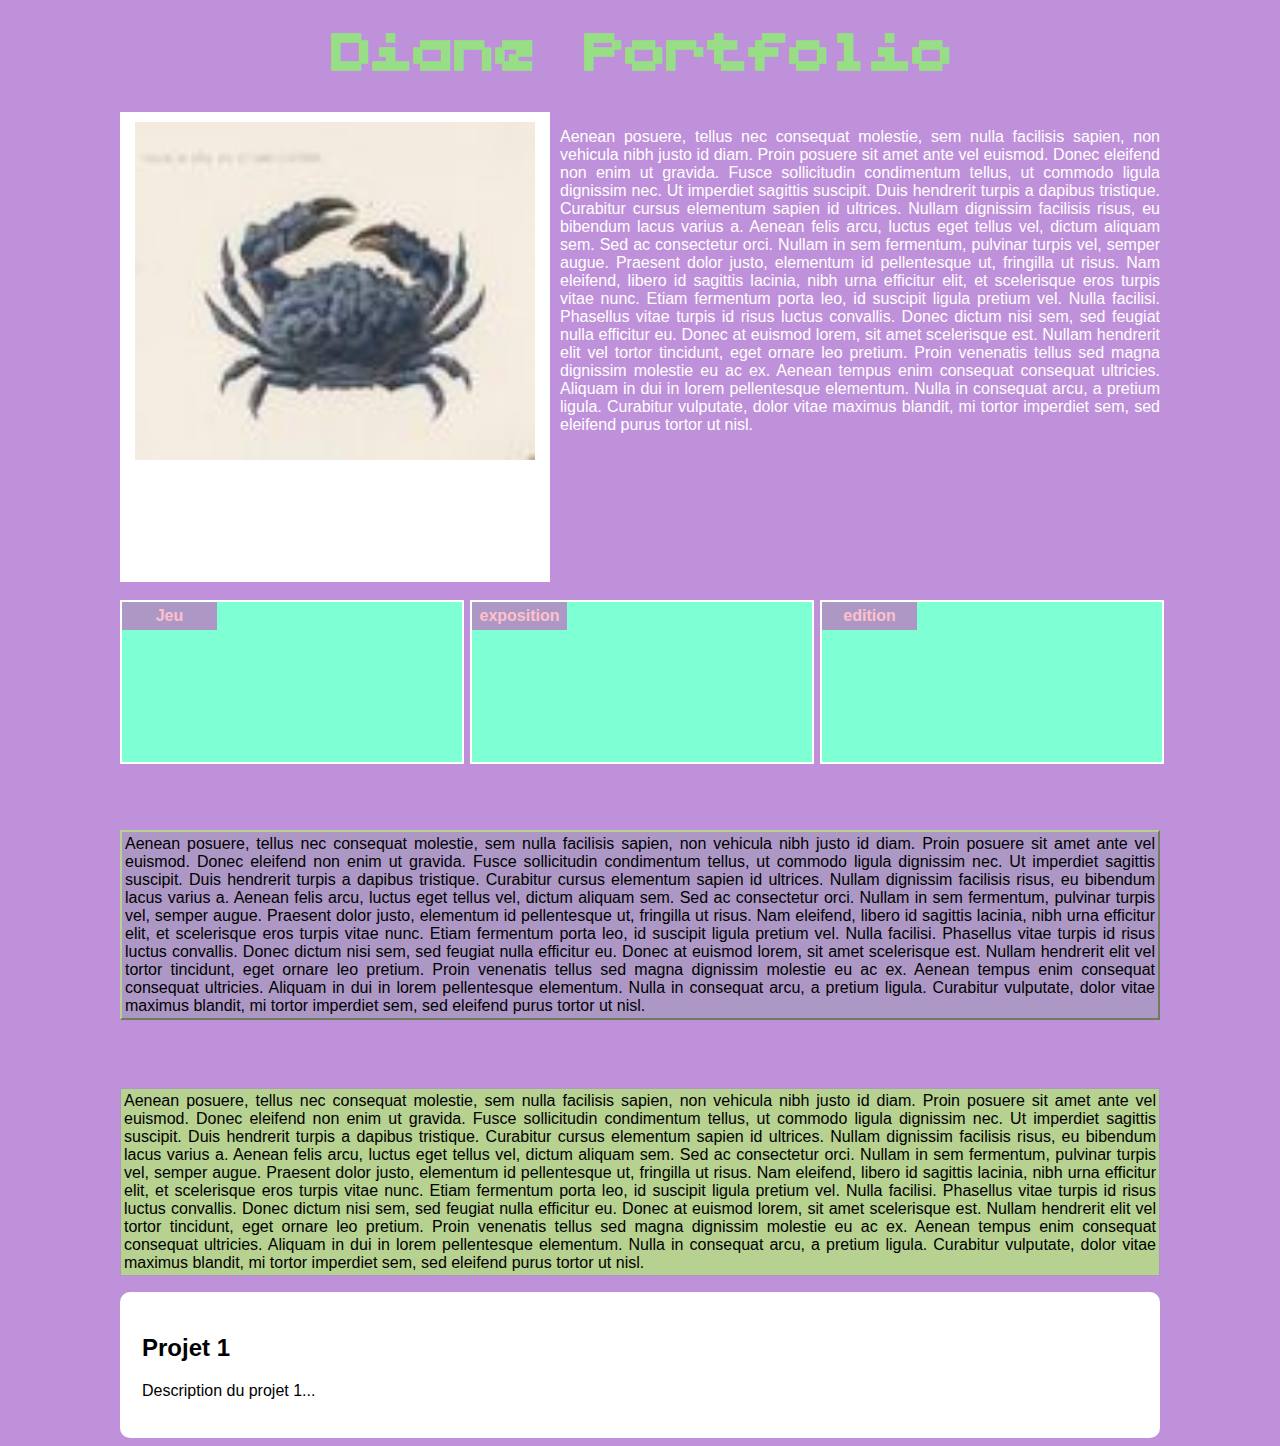
<file: index.html>
<!DOCTYPE html>
<html>
  <head>
    <title>Diane Portfolio</title>
    <meta charset="utf-8" />
    <link href="style.css" type="text/css" rel="stylesheet" />
  </head>

  <body>
    <h1>Diane Portfolio</h1>
    <section id="presentation">
      <div class="photoid"><img src="Photo.jpg" /></div>
      <p>
        Aenean posuere, tellus nec consequat molestie, sem nulla facilisis
        sapien, non vehicula nibh justo id diam. Proin posuere sit amet ante vel
        euismod. Donec eleifend non enim ut gravida. Fusce sollicitudin
        condimentum tellus, ut commodo ligula dignissim nec. Ut imperdiet
        sagittis suscipit. Duis hendrerit turpis a dapibus tristique. Curabitur
        cursus elementum sapien id ultrices. Nullam dignissim facilisis risus,
        eu bibendum lacus varius a. Aenean felis arcu, luctus eget tellus vel,
        dictum aliquam sem. Sed ac consectetur orci. Nullam in sem fermentum,
        pulvinar turpis vel, semper augue. Praesent dolor justo, elementum id
        pellentesque ut, fringilla ut risus. Nam eleifend, libero id sagittis
        lacinia, nibh urna efficitur elit, et scelerisque eros turpis vitae
        nunc. Etiam fermentum porta leo, id suscipit ligula pretium vel. Nulla
        facilisi. Phasellus vitae turpis id risus luctus convallis. Donec dictum
        nisi sem, sed feugiat nulla efficitur eu. Donec at euismod lorem, sit
        amet scelerisque est. Nullam hendrerit elit vel tortor tincidunt, eget
        ornare leo pretium. Proin venenatis tellus sed magna dignissim molestie
        eu ac ex. Aenean tempus enim consequat consequat ultricies. Aliquam in
        dui in lorem pellentesque elementum. Nulla in consequat arcu, a pretium
        ligula. Curabitur vulputate, dolor vitae maximus blandit, mi tortor
        imperdiet sem, sed eleifend purus tortor ut nisl.
      </p>
    </section>

    <br />

    <nav>
      <div><a class="bouton" href="jeulit.html">Jeu</a></div>
      <div><a class="bouton" href="exposition.html">exposition</a></div>
      <div><a class="bouton" href="edition.html">edition</a></div>
    </nav>
    <br />
    <br />
    <br />
    <p class="cadre1">
      Aenean posuere, tellus nec consequat molestie, sem nulla facilisis sapien,
      non vehicula nibh justo id diam. Proin posuere sit amet ante vel euismod.
      Donec eleifend non enim ut gravida. Fusce sollicitudin condimentum tellus,
      ut commodo ligula dignissim nec. Ut imperdiet sagittis suscipit. Duis
      hendrerit turpis a dapibus tristique. Curabitur cursus elementum sapien id
      ultrices. Nullam dignissim facilisis risus, eu bibendum lacus varius a.
      Aenean felis arcu, luctus eget tellus vel, dictum aliquam sem. Sed ac
      consectetur orci. Nullam in sem fermentum, pulvinar turpis vel, semper
      augue. Praesent dolor justo, elementum id pellentesque ut, fringilla ut
      risus. Nam eleifend, libero id sagittis lacinia, nibh urna efficitur elit,
      et scelerisque eros turpis vitae nunc. Etiam fermentum porta leo, id
      suscipit ligula pretium vel. Nulla facilisi. Phasellus vitae turpis id
      risus luctus convallis. Donec dictum nisi sem, sed feugiat nulla efficitur
      eu. Donec at euismod lorem, sit amet scelerisque est. Nullam hendrerit
      elit vel tortor tincidunt, eget ornare leo pretium. Proin venenatis tellus
      sed magna dignissim molestie eu ac ex. Aenean tempus enim consequat
      consequat ultricies. Aliquam in dui in lorem pellentesque elementum. Nulla
      in consequat arcu, a pretium ligula. Curabitur vulputate, dolor vitae
      maximus blandit, mi tortor imperdiet sem, sed eleifend purus tortor ut
      nisl.
    </p>

    <br /><br />
    <p class="cadre2">
      Aenean posuere, tellus nec consequat molestie, sem nulla facilisis sapien,
      non vehicula nibh justo id diam. Proin posuere sit amet ante vel euismod.
      Donec eleifend non enim ut gravida. Fusce sollicitudin condimentum tellus,
      ut commodo ligula dignissim nec. Ut imperdiet sagittis suscipit. Duis
      hendrerit turpis a dapibus tristique. Curabitur cursus elementum sapien id
      ultrices. Nullam dignissim facilisis risus, eu bibendum lacus varius a.
      Aenean felis arcu, luctus eget tellus vel, dictum aliquam sem. Sed ac
      consectetur orci. Nullam in sem fermentum, pulvinar turpis vel, semper
      augue. Praesent dolor justo, elementum id pellentesque ut, fringilla ut
      risus. Nam eleifend, libero id sagittis lacinia, nibh urna efficitur elit,
      et scelerisque eros turpis vitae nunc. Etiam fermentum porta leo, id
      suscipit ligula pretium vel. Nulla facilisi. Phasellus vitae turpis id
      risus luctus convallis. Donec dictum nisi sem, sed feugiat nulla efficitur
      eu. Donec at euismod lorem, sit amet scelerisque est. Nullam hendrerit
      elit vel tortor tincidunt, eget ornare leo pretium. Proin venenatis tellus
      sed magna dignissim molestie eu ac ex. Aenean tempus enim consequat
      consequat ultricies. Aliquam in dui in lorem pellentesque elementum. Nulla
      in consequat arcu, a pretium ligula. Curabitur vulputate, dolor vitae
      maximus blandit, mi tortor imperdiet sem, sed eleifend purus tortor ut
      nisl.
    </p>

    <div class="cadre">
      <h2>Projet 1</h2>
      <p>Description du projet 1...</p>
    </div>
  </body>
</html>
</file>
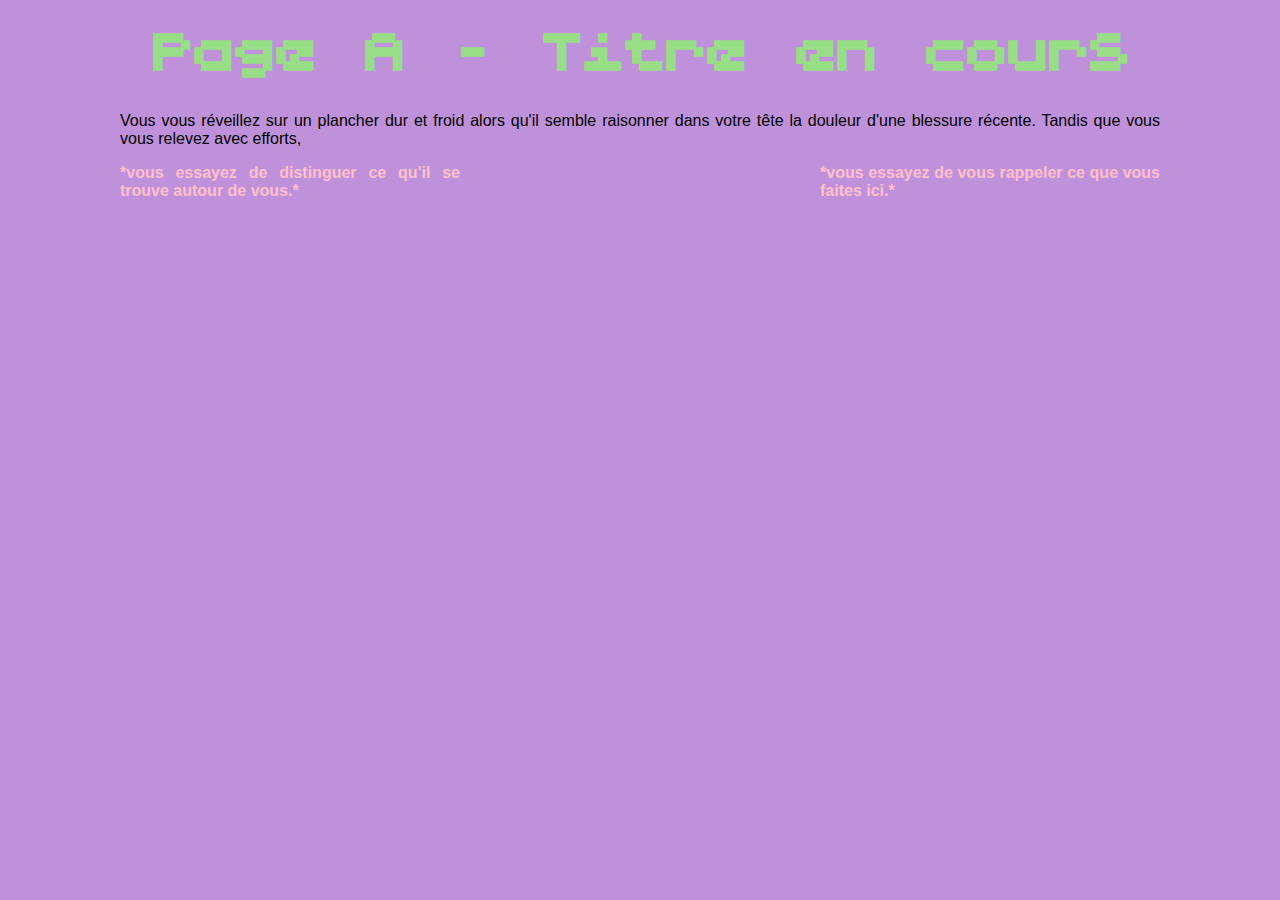
<file: A.html>
<!DOCTYPE html>
<html>
  <head>
    <title>Jeu</title>
    <meta charset="utf-8" />
    <link href="style.css" type="text/css" rel="stylesheet" />
  </head>

  <body>
    <h1>Page A - Titre en cours</h1>
    <p>
      Vous vous réveillez sur un plancher dur et froid alors qu'il semble
      raisonner dans votre tête la douleur d'une blessure récente. Tandis que
      vous vous relevez avec efforts,
    </p>
    <nav>
      <a href="A1.html"
        >*vous essayez de distinguer ce qu'il se trouve autour de vous.*</a
      >&emsp;<a href="A2.html"
        >*vous essayez de vous rappeler ce que vous faites ici.*</a
      >
    </nav>
  </body>
</html>
</file>
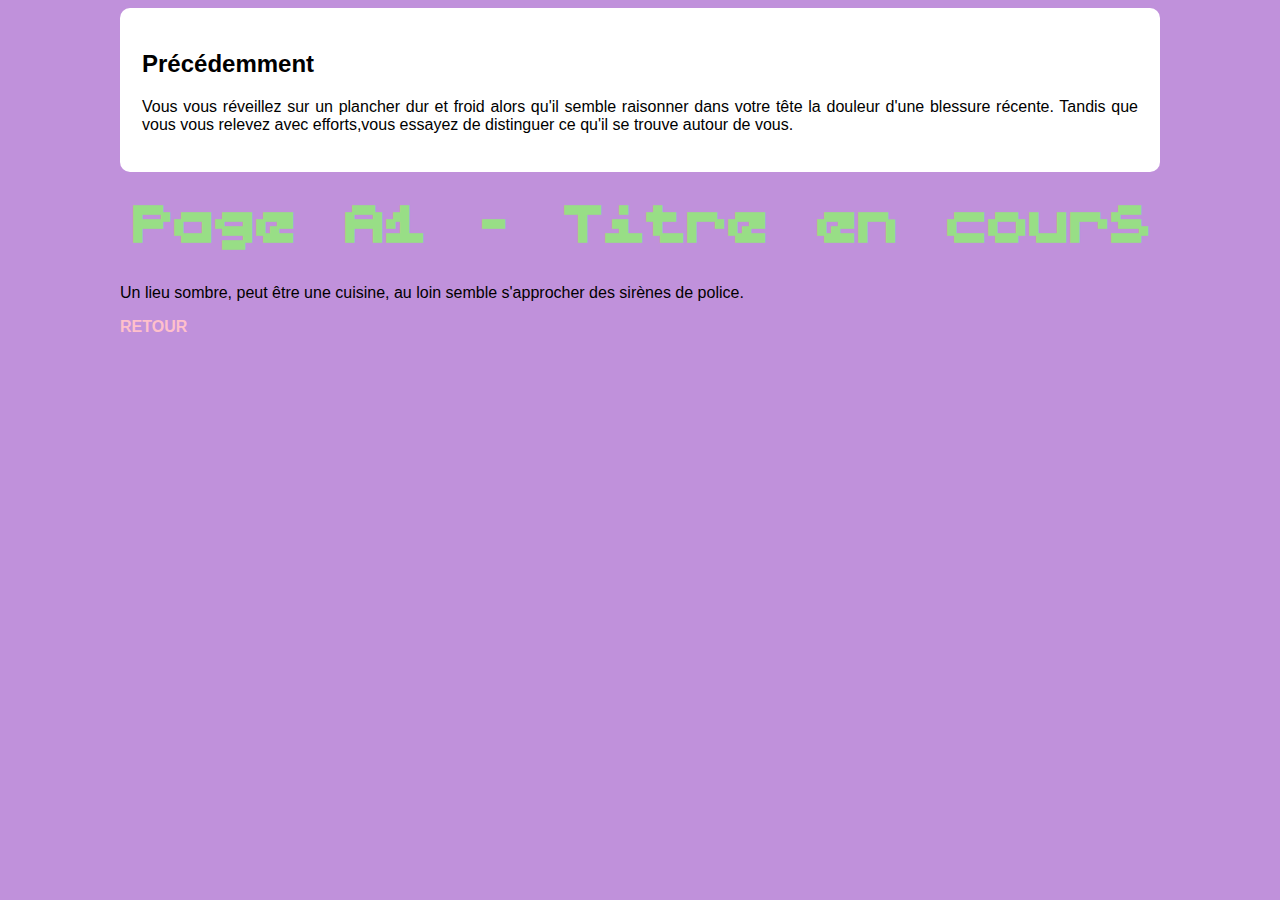
<file: A1.html>
<!DOCTYPE html>
<html>
  <head>
    <title>Jeu</title>
    <meta charset="utf-8" />
    <link href="style.css" type="text/css" rel="stylesheet" />
  </head>

  <body>
    <div class="cadre">
      <h2>Précédemment</h2>
      <p>
        Vous vous réveillez sur un plancher dur et froid alors qu'il semble
        raisonner dans votre tête la douleur d'une blessure récente. Tandis que
        vous vous relevez avec efforts,vous essayez de distinguer ce qu'il se
        trouve autour de vous.
      </p>
    </div>

    <h1>Page A1 - Titre en cours</h1>
    <p>
      Un lieu sombre, peut être une cuisine, au loin semble s'approcher des
      sirènes de police.
    </p>
    <nav>
      <a href="jeulit.html">RETOUR</a>
    </nav>
  </body>
</html>
</file>
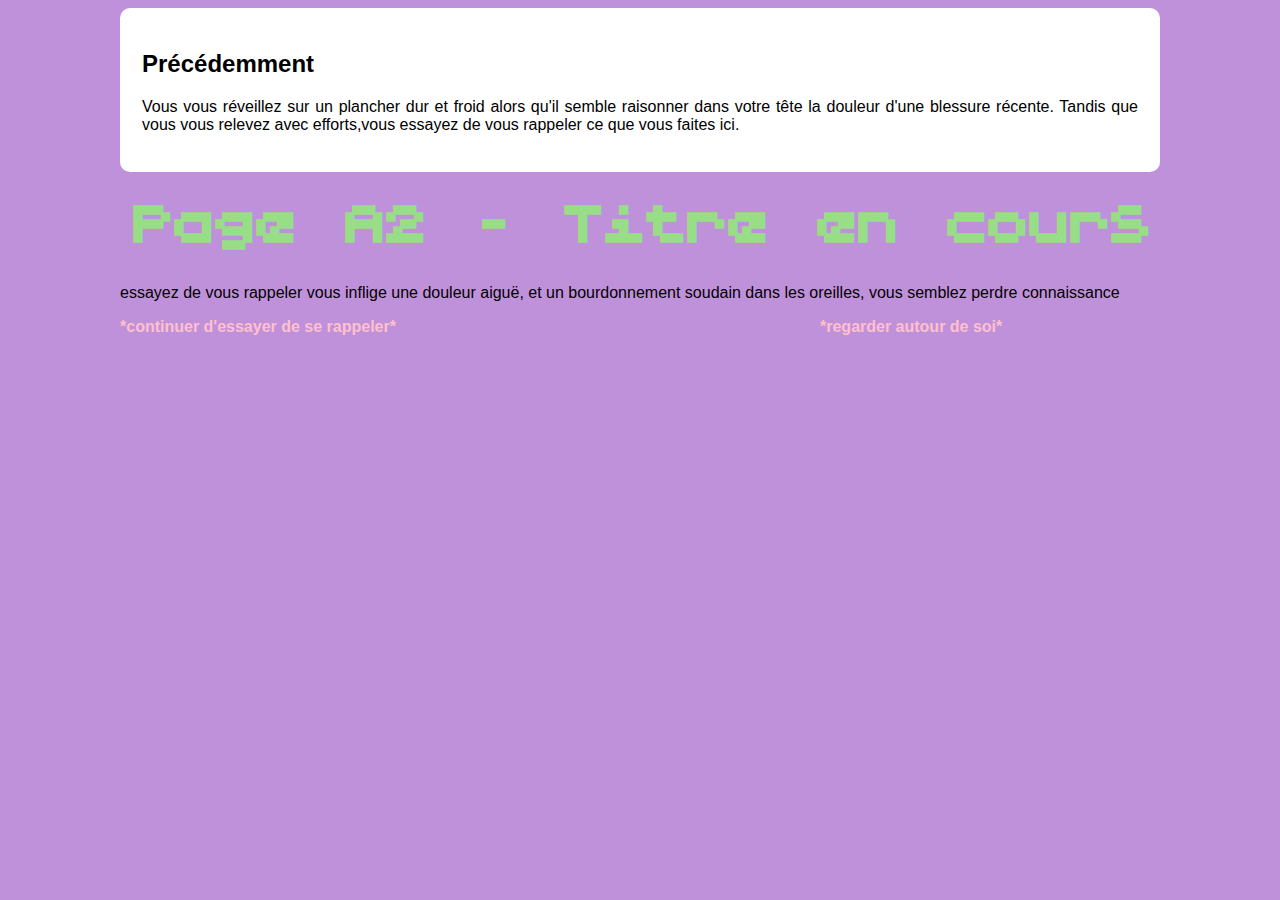
<file: A2.html>
<!DOCTYPE html>
<html>
  <head>
    <title>Jeu</title>
    <meta charset="utf-8" />
    <link href="style.css" type="text/css" rel="stylesheet" />
  </head>

  <body>
    <div class="cadre">
      <h2>Précédemment</h2>
      <p>
        Vous vous réveillez sur un plancher dur et froid alors qu'il semble
        raisonner dans votre tête la douleur d'une blessure récente. Tandis que
        vous vous relevez avec efforts,vous essayez de vous rappeler ce que vous
        faites ici.
      </p>
    </div>
    <h1>Page A2 - Titre en cours</h1>
    <p>
      essayez de vous rappeler vous inflige une douleur aiguë, et un
      bourdonnement soudain dans les oreilles, vous semblez perdre connaissance
    </p>
    <nav>
      <a href="A2a.html">*continuer d'essayer de se rappeler*</a>&emsp;<a
        href="A2b.html"
        >*regarder autour de soi*</a
      >
    </nav>
  </body>
</html>
</file>
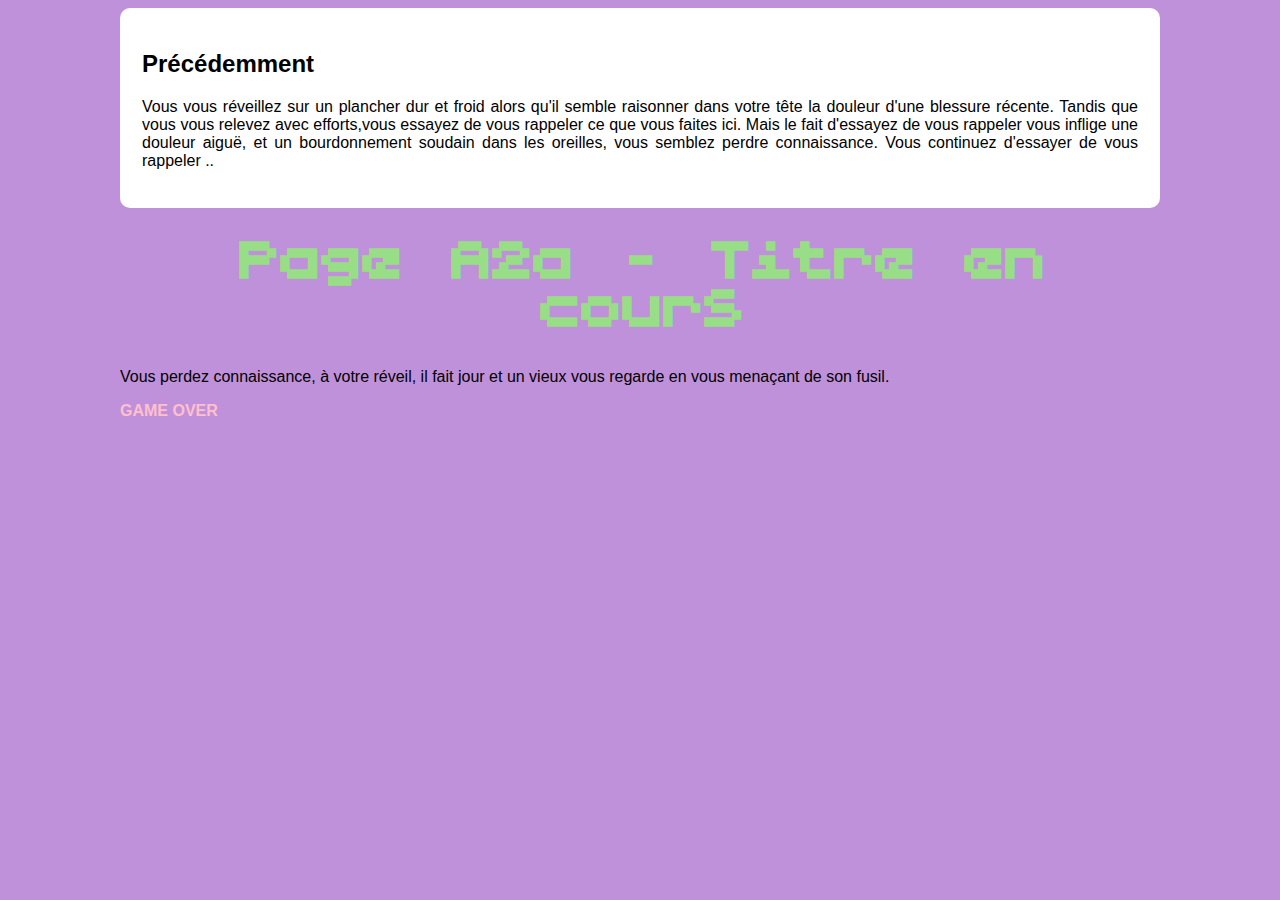
<file: A2a.html>
<!DOCTYPE html>
<html>
  <head>
    <title>Jeu</title>
    <meta charset="utf-8" />
    <link href="style.css" type="text/css" rel="stylesheet" />
  </head>

  <body>
    <div class="cadre">
      <h2>Précédemment</h2>
      <p>
        Vous vous réveillez sur un plancher dur et froid alors qu'il semble
        raisonner dans votre tête la douleur d'une blessure récente. Tandis que
        vous vous relevez avec efforts,vous essayez de vous rappeler ce que vous
        faites ici. Mais le fait d'essayez de vous rappeler vous inflige une
        douleur aiguë, et un bourdonnement soudain dans les oreilles, vous
        semblez perdre connaissance. Vous continuez d'essayer de vous rappeler
        ..
      </p>
    </div>
    <h1>Page A2a - Titre en cours</h1>
    <p>
      Vous perdez connaissance, à votre réveil, il fait jour et un vieux vous
      regarde en vous menaçant de son fusil.
    </p>
    <nav>
      <a href="jeulit.html">GAME OVER</a>
    </nav>
  </body>
</html>
</file>
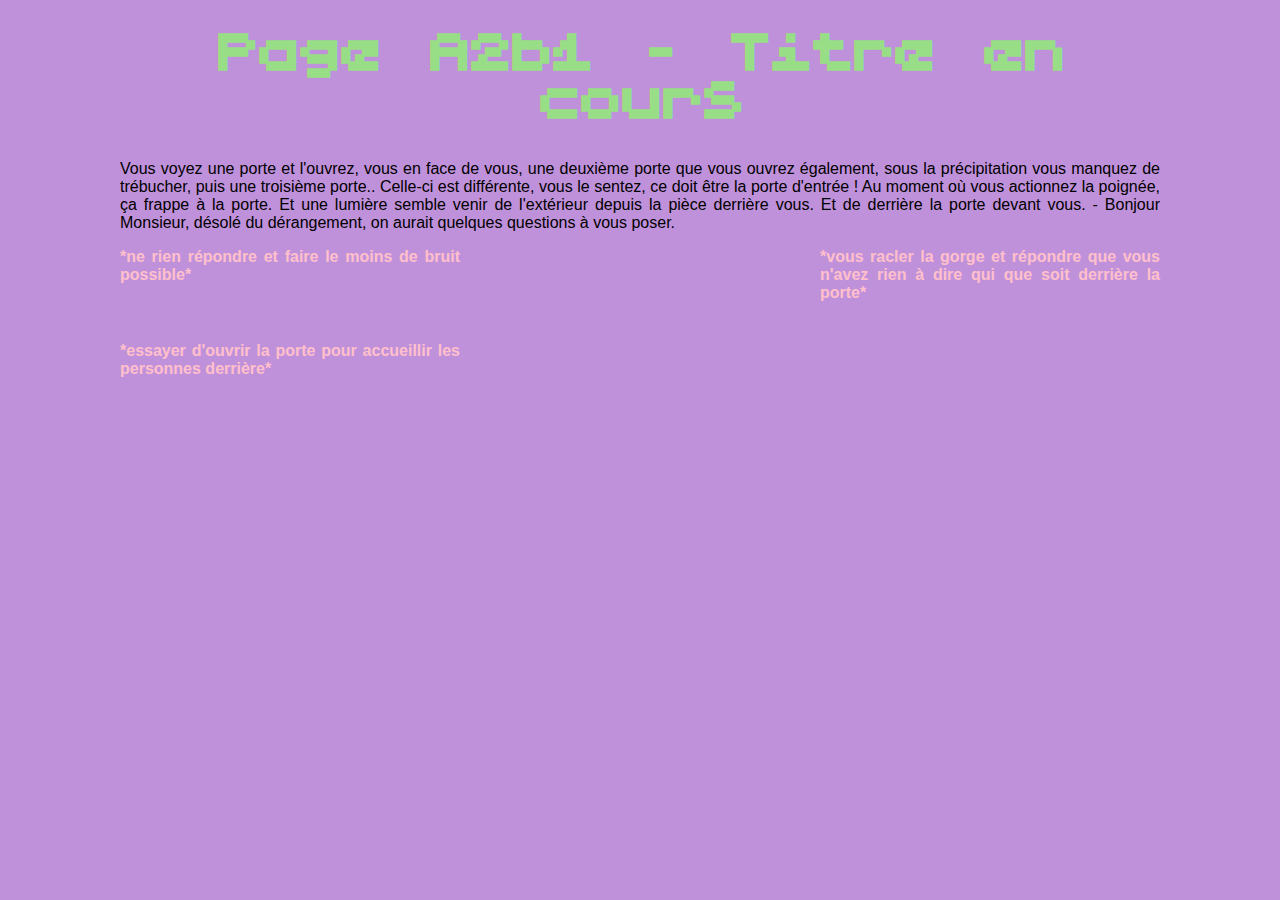
<file: A2b1.html>
<!DOCTYPE html>
<html>
  <head>
    <title>Jeu</title>
    <meta charset="utf-8" />
    <link href="style.css" type="text/css" rel="stylesheet" />
  </head>

  <body>
    <h1>Page A2b1 - Titre en cours</h1>
    <p>
      Vous voyez une porte et l'ouvrez, vous en face de vous, une deuxième porte
      que vous ouvrez également, sous la précipitation vous manquez de
      trébucher, puis une troisième porte.. Celle-ci est différente, vous le
      sentez, ce doit être la porte d'entrée ! Au moment où vous actionnez la
      poignée, ça frappe à la porte. Et une lumière semble venir de l'extérieur
      depuis la pièce derrière vous. Et de derrière la porte devant vous. -
      Bonjour Monsieur, désolé du dérangement, on aurait quelques questions à
      vous poser.
    </p>
    <nav>
      <a href="A2b1a.html"
        >*ne rien répondre et faire le moins de bruit possible*</a
      >&emsp;<a href="A2b1b.html"
        >*vous racler la gorge et répondre que vous n'avez rien à dire qui que
        soit derrière la porte*</a
      >
      <a href="A2b1c.html"
        >*essayer d'ouvrir la porte pour accueillir les personnes derrière*
      </a>
    </nav>
  </body>
</html>
</file>
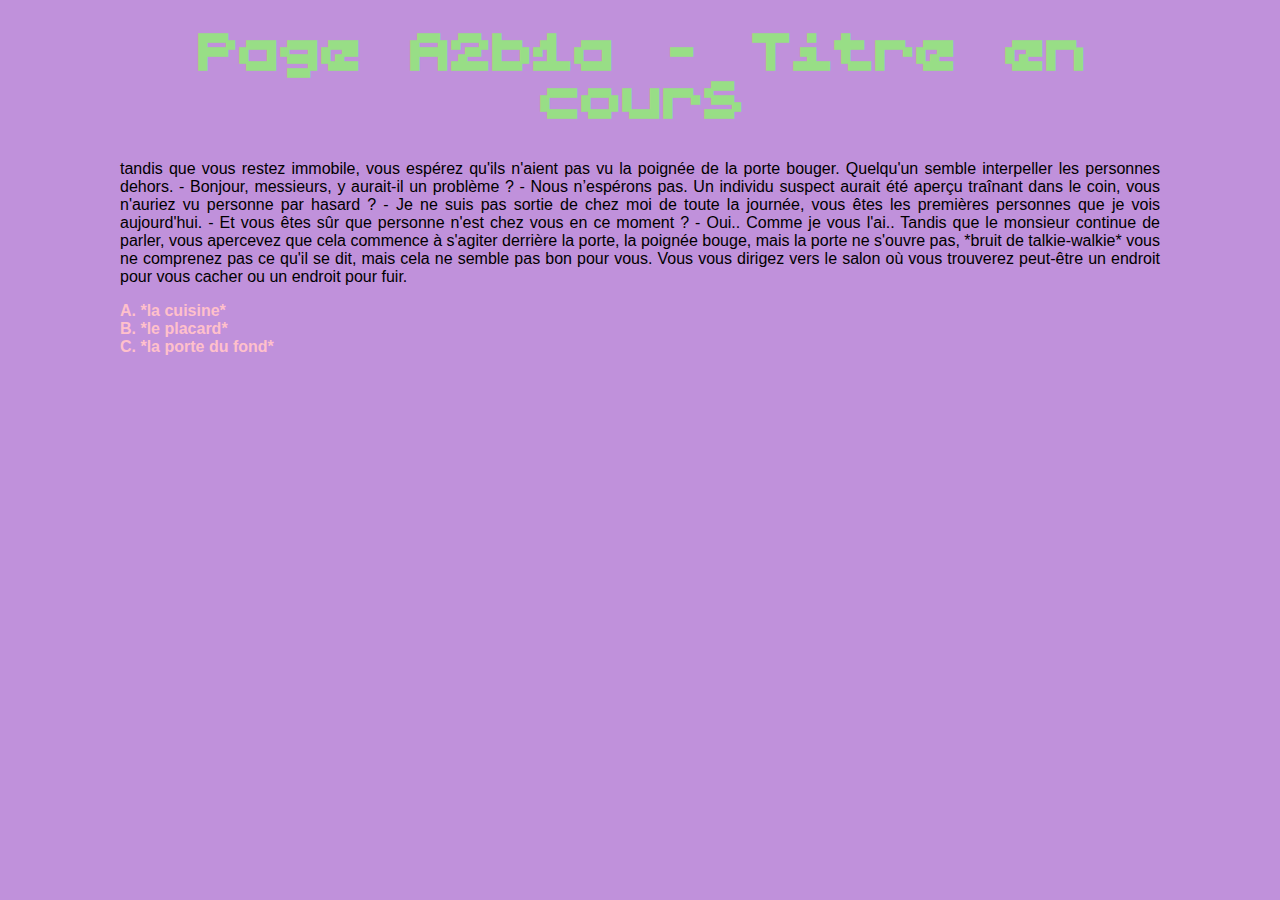
<file: A2b1a.html>
<!DOCTYPE html>
<html>
  <head>
    <title>Jeu</title>
    <meta charset="utf-8" />
    <link href="style.css" type="text/css" rel="stylesheet" />
  </head>

  <body>
    <h1>Page A2b1a - Titre en cours</h1>
    <p>
      tandis que vous restez immobile, vous espérez qu'ils n'aient pas vu la
      poignée de la porte bouger. Quelqu'un semble interpeller les personnes
      dehors. - Bonjour, messieurs, y aurait-il un problème ? - Nous n’espérons
      pas. Un individu suspect aurait été aperçu traînant dans le coin, vous
      n'auriez vu personne par hasard ? - Je ne suis pas sortie de chez moi de
      toute la journée, vous êtes les premières personnes que je vois
      aujourd'hui. - Et vous êtes sûr que personne n'est chez vous en ce moment
      ? - Oui.. Comme je vous l'ai.. Tandis que le monsieur continue de parler,
      vous apercevez que cela commence à s'agiter derrière la porte, la poignée
      bouge, mais la porte ne s'ouvre pas, *bruit de talkie-walkie* vous ne
      comprenez pas ce qu'il se dit, mais cela ne semble pas bon pour vous. Vous
      vous dirigez vers le salon où vous trouverez peut-être un endroit pour
      vous cacher ou un endroit pour fuir.
    </p>
    <a href="A2b1a1.html">A. *la cuisine*</a><br /><a href="A2b1a2.html"
      >B. *le placard*</a
    ><br />
    <a href="A2b1a3.html">C. *la porte du fond* </a>
  </body>
</html>
</file>
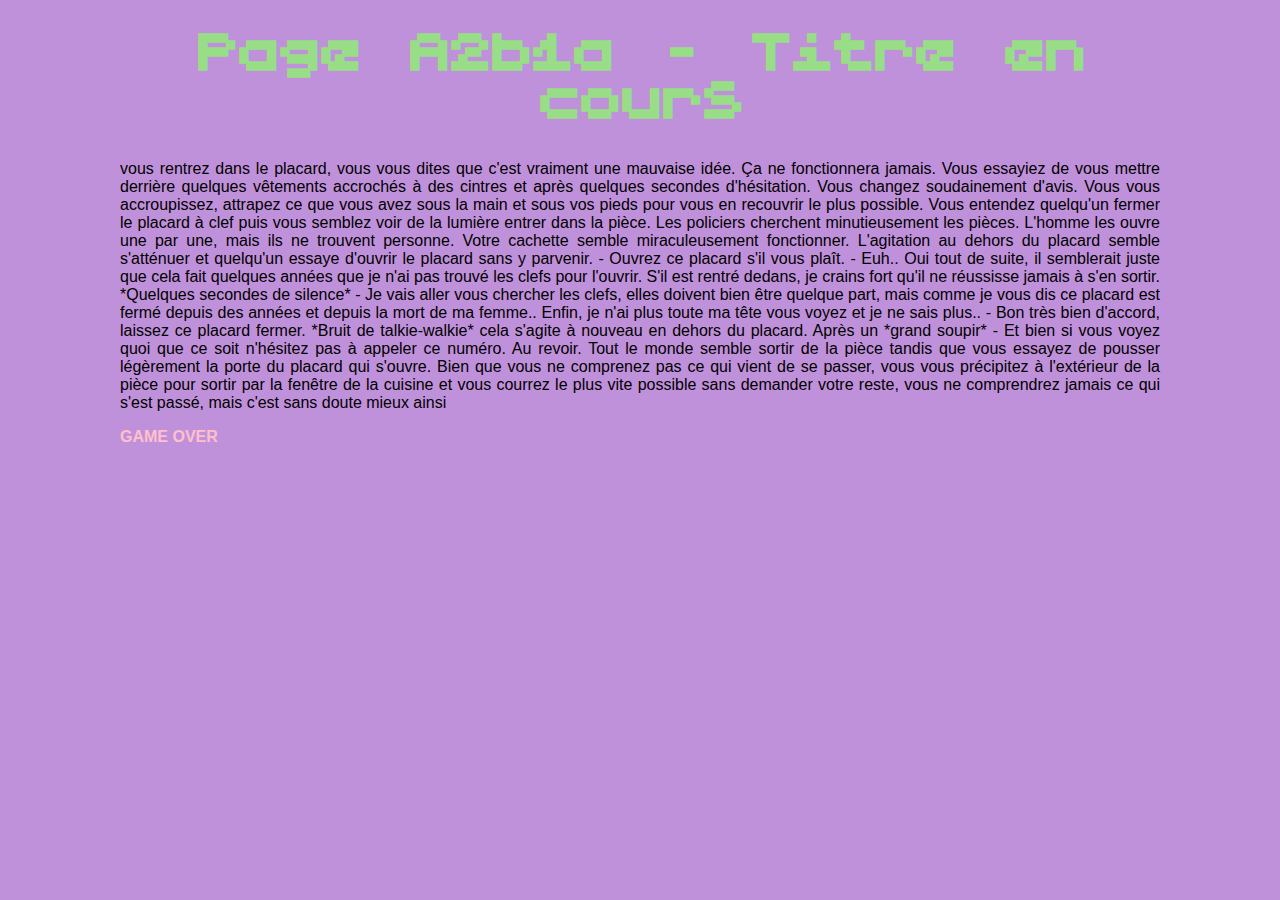
<file: A2b1a2.html>
<!DOCTYPE html>
<html>
  <head>
    <title>Jeu</title>
    <meta charset="utf-8" />
    <link href="style.css" type="text/css" rel="stylesheet" />
  </head>

  <body>
    <h1>Page A2b1a - Titre en cours</h1>
    <p>
      vous rentrez dans le placard, vous vous dites que c'est vraiment une
      mauvaise idée. Ça ne fonctionnera jamais. Vous essayiez de vous mettre
      derrière quelques vêtements accrochés à des cintres et après quelques
      secondes d'hésitation. Vous changez soudainement d'avis. Vous vous
      accroupissez, attrapez ce que vous avez sous la main et sous vos pieds
      pour vous en recouvrir le plus possible. Vous entendez quelqu'un fermer le
      placard à clef puis vous semblez voir de la lumière entrer dans la pièce.
      Les policiers cherchent minutieusement les pièces. L'homme les ouvre une
      par une, mais ils ne trouvent personne. Votre cachette semble
      miraculeusement fonctionner. L'agitation au dehors du placard semble
      s'atténuer et quelqu'un essaye d'ouvrir le placard sans y parvenir. -
      Ouvrez ce placard s'il vous plaît. - Euh.. Oui tout de suite, il
      semblerait juste que cela fait quelques années que je n'ai pas trouvé les
      clefs pour l'ouvrir. S'il est rentré dedans, je crains fort qu'il ne
      réussisse jamais à s'en sortir. *Quelques secondes de silence* - Je vais
      aller vous chercher les clefs, elles doivent bien être quelque part, mais
      comme je vous dis ce placard est fermé depuis des années et depuis la mort
      de ma femme.. Enfin, je n'ai plus toute ma tête vous voyez et je ne sais
      plus.. - Bon très bien d'accord, laissez ce placard fermer. *Bruit de
      talkie-walkie* cela s'agite à nouveau en dehors du placard. Après un
      *grand soupir* - Et bien si vous voyez quoi que ce soit n'hésitez pas à
      appeler ce numéro. Au revoir. Tout le monde semble sortir de la pièce
      tandis que vous essayez de pousser légèrement la porte du placard qui
      s'ouvre. Bien que vous ne comprenez pas ce qui vient de se passer, vous
      vous précipitez à l'extérieur de la pièce pour sortir par la fenêtre de la
      cuisine et vous courrez le plus vite possible sans demander votre reste,
      vous ne comprendrez jamais ce qui s'est passé, mais c'est sans doute mieux
      ainsi
    </p>
    <a href="jeulit.html">GAME OVER</a><br />
  </body>
</html>
</file>
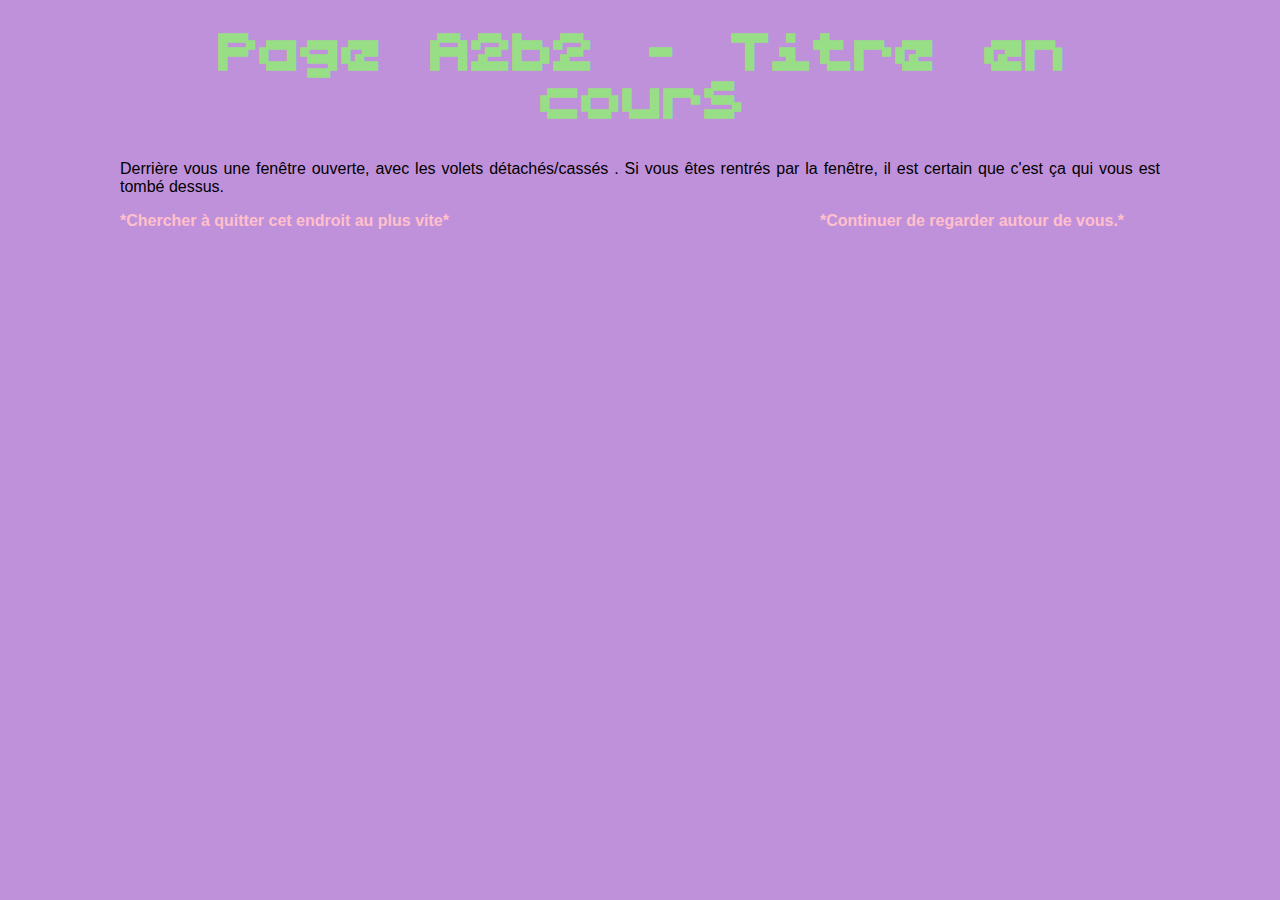
<file: A2b2.html>
<!DOCTYPE html>
<html>
  <head>
    <title>Jeu</title>
    <meta charset="utf-8" />
    <link href="style.css" type="text/css" rel="stylesheet" />
  </head>

  <body>
    <h1>Page A2b2 - Titre en cours</h1>
    <p>
      Derrière vous une fenêtre ouverte, avec les volets détachés/cassés . Si
      vous êtes rentrés par la fenêtre, il est certain que c'est ça qui vous est
      tombé dessus.
    </p>
    <nav>
      <a href="A2b1.html">*Chercher à quitter cet endroit au plus vite*</a
      >&emsp;<a href="A2b2.html">*Continuer de regarder autour de vous.*</a>
    </nav>
  </body>
</html>
</file>
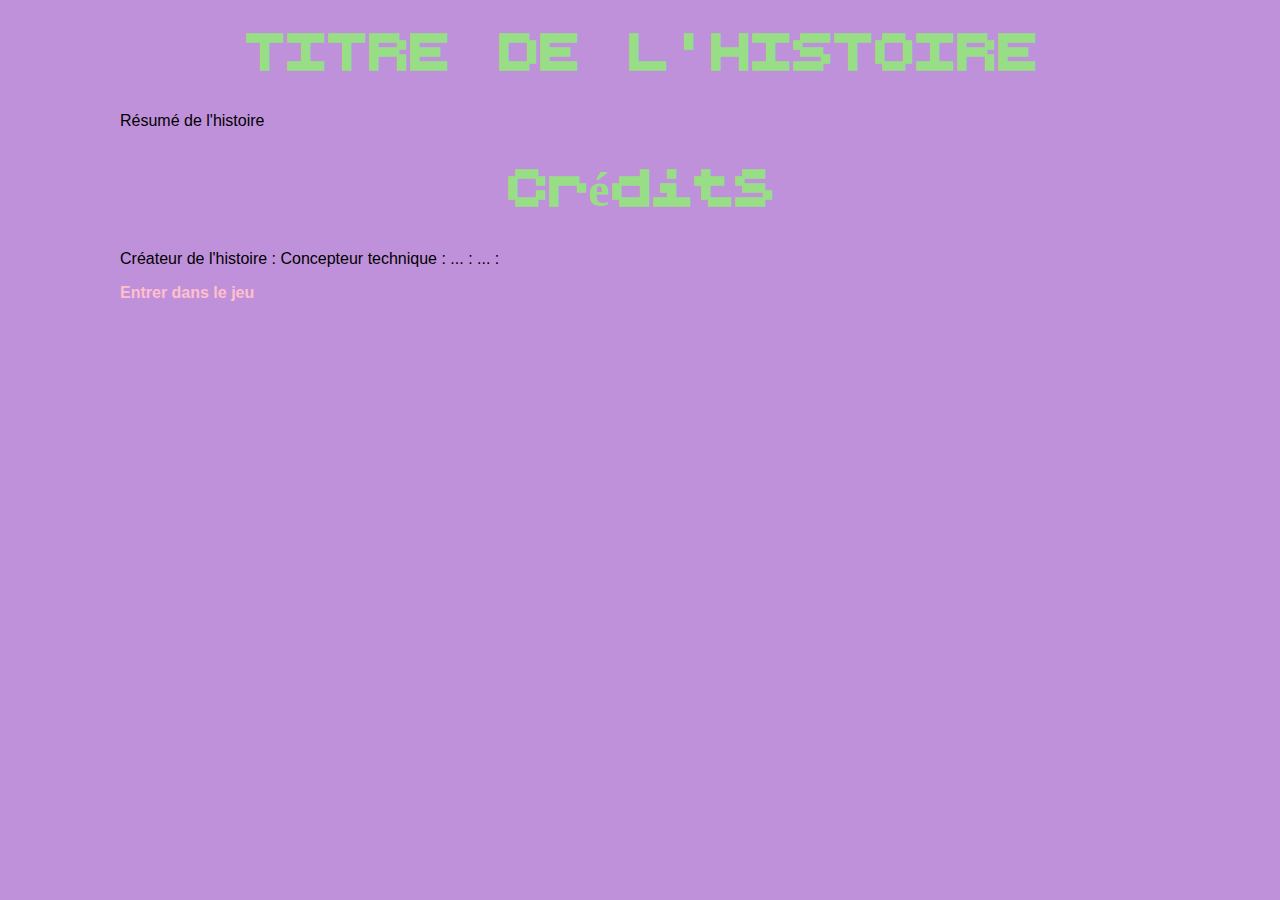
<file: jeulit.html>
<!DOCTYPE html>
<html>
  <head>
    <title>Diane Portfolio</title>
    <meta charset="utf-8" />
    <link href="style.css" type="text/css" rel="stylesheet" />
  </head>

  <body>
    <h1>TITRE DE L'HISTOIRE</h1>
    <p>Résumé de l'histoire</p>
    <h1>Crédits</h1>
    <p>Créateur de l'histoire : Concepteur technique : ... : ... :</p>
    <nav><a href="A.html">Entrer dans le jeu</a></nav>
  </body>
</html>
</file>
<file: style.css>
.titre {
  font-weight: bolder;
  font-size: 50px;
}

h1 {
  color: rgb(152, 222, 134);
  text-align: center;
  font-size: 3em;
  font-family: "Lilliput";
}

body {
  background-color: rgb(192, 145, 219);
  font-family: "Trebuchet MS", sans-serif;
  text-align: justify;
  padding: 0 7em;
}

@font-face {
  font-family: "Lilliput";
  src: url("LILLIPUT.TTF");
}

.bouton {
  background-color: rgb(173, 152, 197);
  padding: 5px;
  width: 85px;
  display: inline-block;
  text-align: center;
}

#presentation {
  color: white;
  display: flex;
  flex-direction: row;
}

.photoid {
  background-color: white;
  width: 25rem;
  height: 25rem;
  padding: 10px 15px;
  padding-bottom: 60px;
  flex-shrink: 0;
  margin-right: 10px;
  justify-content: space-between;
}

#presentation p {
}

.photoid img {
  width: 100%;
}

.cadre1 {
  background-color: rgb(173, 152, 197);
  border-width: 2px;
  padding: 3px;
  border-style: outset;
  border-color: rgb(183, 209, 144);
}

.cadre2 {
  background-color: rgb(183, 209, 144);
  border: 1px solid;
  border-color: rgb(173, 152, 197);
  padding: 3px;
}

nav {
  display: grid;
  grid-template-columns: repeat(3, 1fr);
  height: 10em;
  gap: 10px;
}

nav div {
  width: 100%;
  height: 100%;
  background-color: aquamarine;
  border: 2px solid white;
}

.cadre {
  position: relative;
  padding: 20px;
  background-color: #fff;
  border: 2px solid transparent;
  border-radius: 10px;
  overflow: hidden;
}

.cadre::before {
  content: "";
  position: absolute;
  top: -10px;
  left: -10px;
  width: calc(100% + 20px);
  height: calc(100% + 20px);
  background-color: rgb(137, 208, 186);
  border: 2px dashed #82cfd0;
  z-index: -1;
  transform: rotate(-45deg);
}

.cadre::after {
  content: "";
  position: absolute;
  top: -10px;
  right: -10px;
  width: calc(100% + 20px);
  height: calc(100% + 20px);
  background-color: green;
  border: 2px dashed #82cfd0;
  z-index: -1;
  transform: rotate(-45deg);
}

a {
  color: pink;
  font-weight: bold;
  text-decoration: none;
}

a:visited {
  color: pink;
}
</file>
